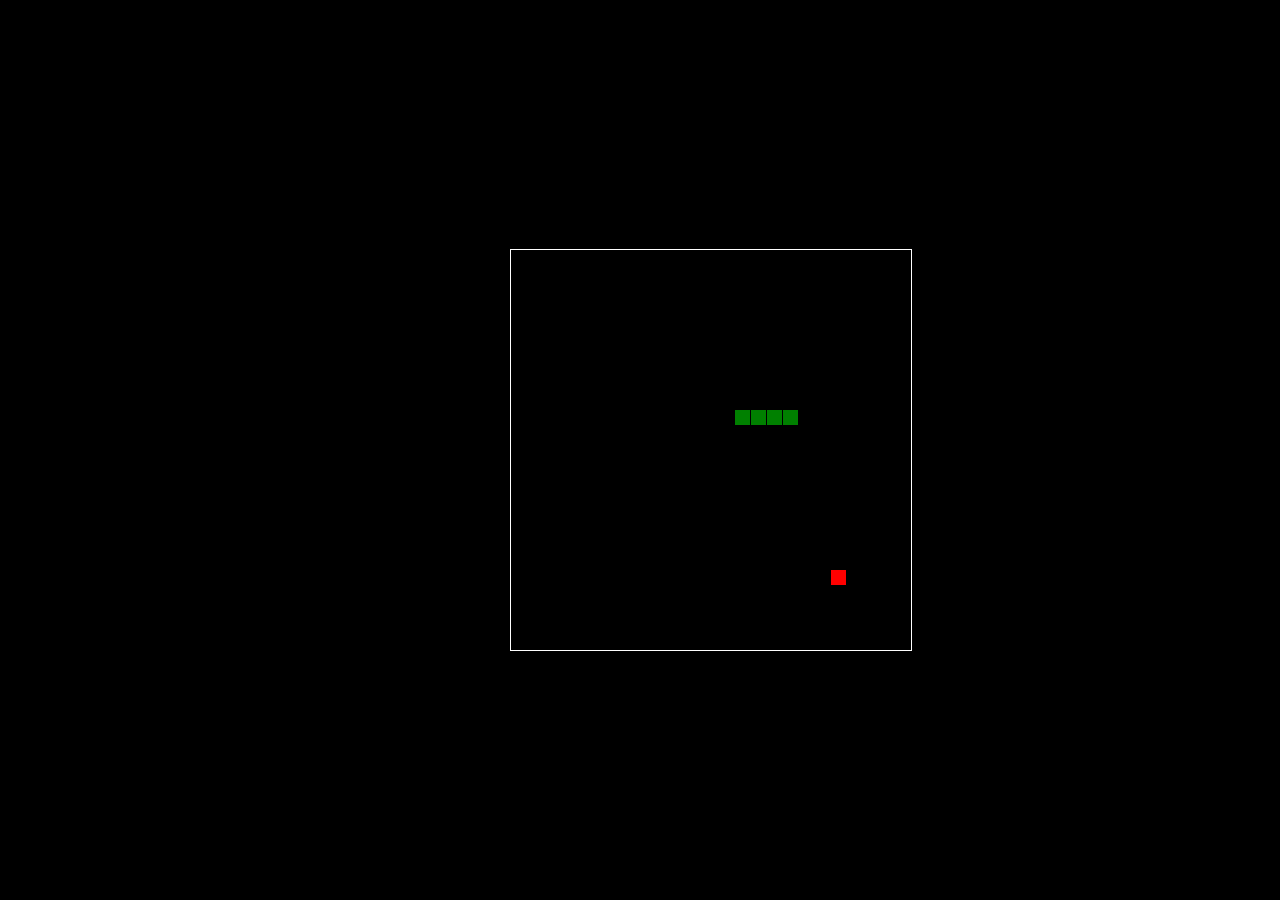
<file: index2.html>
@@ -1,168 +0,0 @@
<!DOCTYPE html>
<html>
<head>
  <title></title>
  <style>
  html, body {
    height: 100%;
    margin: 0;
  }

  body {
    background: black;
    display: flex;
    align-items: center;
    justify-content: center;
  }
  canvas {
    border: 1px solid white;
  }
  </style>
</head>
<body>
<canvas width="400" height="400" id="game"></canvas>
<script>
var canvas = document.getElementById('game');
var context = canvas.getContext('2d');

var grid = 16;
var count = 0;
  
var snake = {
  x: 160,
  y: 160,
  
  // snake velocity. moves one grid length every frame in either the x or y direction
  dx: grid,
  dy: 0,
  
  // keep track of all grids the snake body occupies
  cells: [],
  
  // length of the snake. grows when eating an apple
  maxCells: 4
};
var apple = {
  x: 320,
  y: 320
};

// get random whole numbers in a specific range
// @see https://stackoverflow.com/a/1527820/2124254
function getRandomInt(min, max) {
  return Math.floor(Math.random() * (max - min)) + min;
}

// game loop
function loop() {
  requestAnimationFrame(loop);

  // slow game loop to 15 fps instead of 60 (60/15 = 4)
  if (++count < 6) {
    return;
  }

  count = 0;
  context.clearRect(0,0,canvas.width,canvas.height);

  // move snake by it's velocity
  snake.x += snake.dx;
  snake.y += snake.dy;

  // wrap snake position horizontally on edge of screen
  if (snake.x < 0) {
    snake.x = canvas.width - grid;
  }
  else if (snake.x >= canvas.width) {
    snake.x = 0;
  }
  
  // wrap snake position vertically on edge of screen
  if (snake.y < 0) {
    snake.y = canvas.height - grid;
  }
  else if (snake.y >= canvas.height) {
    snake.y = 0;
  }

  // keep track of where snake has been. front of the array is always the head
  snake.cells.unshift({x: snake.x, y: snake.y});

  // remove cells as we move away from them
  if (snake.cells.length > snake.maxCells) {
    snake.cells.pop();
  }

  // draw apple
  context.fillStyle = 'red';
  context.fillRect(apple.x, apple.y, grid-1, grid-1);

  // draw snake one cell at a time
  context.fillStyle = 'green';
  snake.cells.forEach(function(cell, index) {
    
    // drawing 1 px smaller than the grid creates a grid effect in the snake body so you can see how long it is
    context.fillRect(cell.x, cell.y, grid-1, grid-1);  

    // snake ate apple
    if (cell.x === apple.x && cell.y === apple.y) {
      snake.maxCells++;

      // canvas is 400x400 which is 25x25 grids 
      apple.x = getRandomInt(0, 25) * grid;
      apple.y = getRandomInt(0, 25) * grid;
    }

    // check collision with all cells after this one (modified bubble sort)
    for (var i = index + 1; i < snake.cells.length; i++) {
      
      // snake occupies same space as a body part. reset game
      if (cell.x === snake.cells[i].x && cell.y === snake.cells[i].y) {
        snake.x = 160;
        snake.y = 160;
        snake.cells = [];
        snake.maxCells = 4;
        snake.dx = grid;
        snake.dy = 0;

        apple.x = getRandomInt(0, 25) * grid;
        apple.y = getRandomInt(0, 25) * grid;
      }
    }
  });
}

// listen to keyboard events to move the snake
document.addEventListener('keydown', function(e) {
  // prevent snake from backtracking on itself by checking that it's 
  // not already moving on the same axis (pressing left while moving
  // left won't do anything, and pressing right while moving left
  // shouldn't let you collide with your own body)
  
  // left arrow key
  if (e.which === 37 && snake.dx === 0) {
    snake.dx = -grid;
    snake.dy = 0;
  }
  // up arrow key
  else if (e.which === 38 && snake.dy === 0) {
    snake.dy = -grid;
    snake.dx = 0;
  }
  // right arrow key
  else if (e.which === 39 && snake.dx === 0) {
    snake.dx = grid;
    snake.dy = 0;
  }
  // down arrow key
  else if (e.which === 40 && snake.dy === 0) {
    snake.dy = grid;
    snake.dx = 0;
  }
});

// start the game
requestAnimationFrame(loop);
</script>
</body>
</html>
</file>
